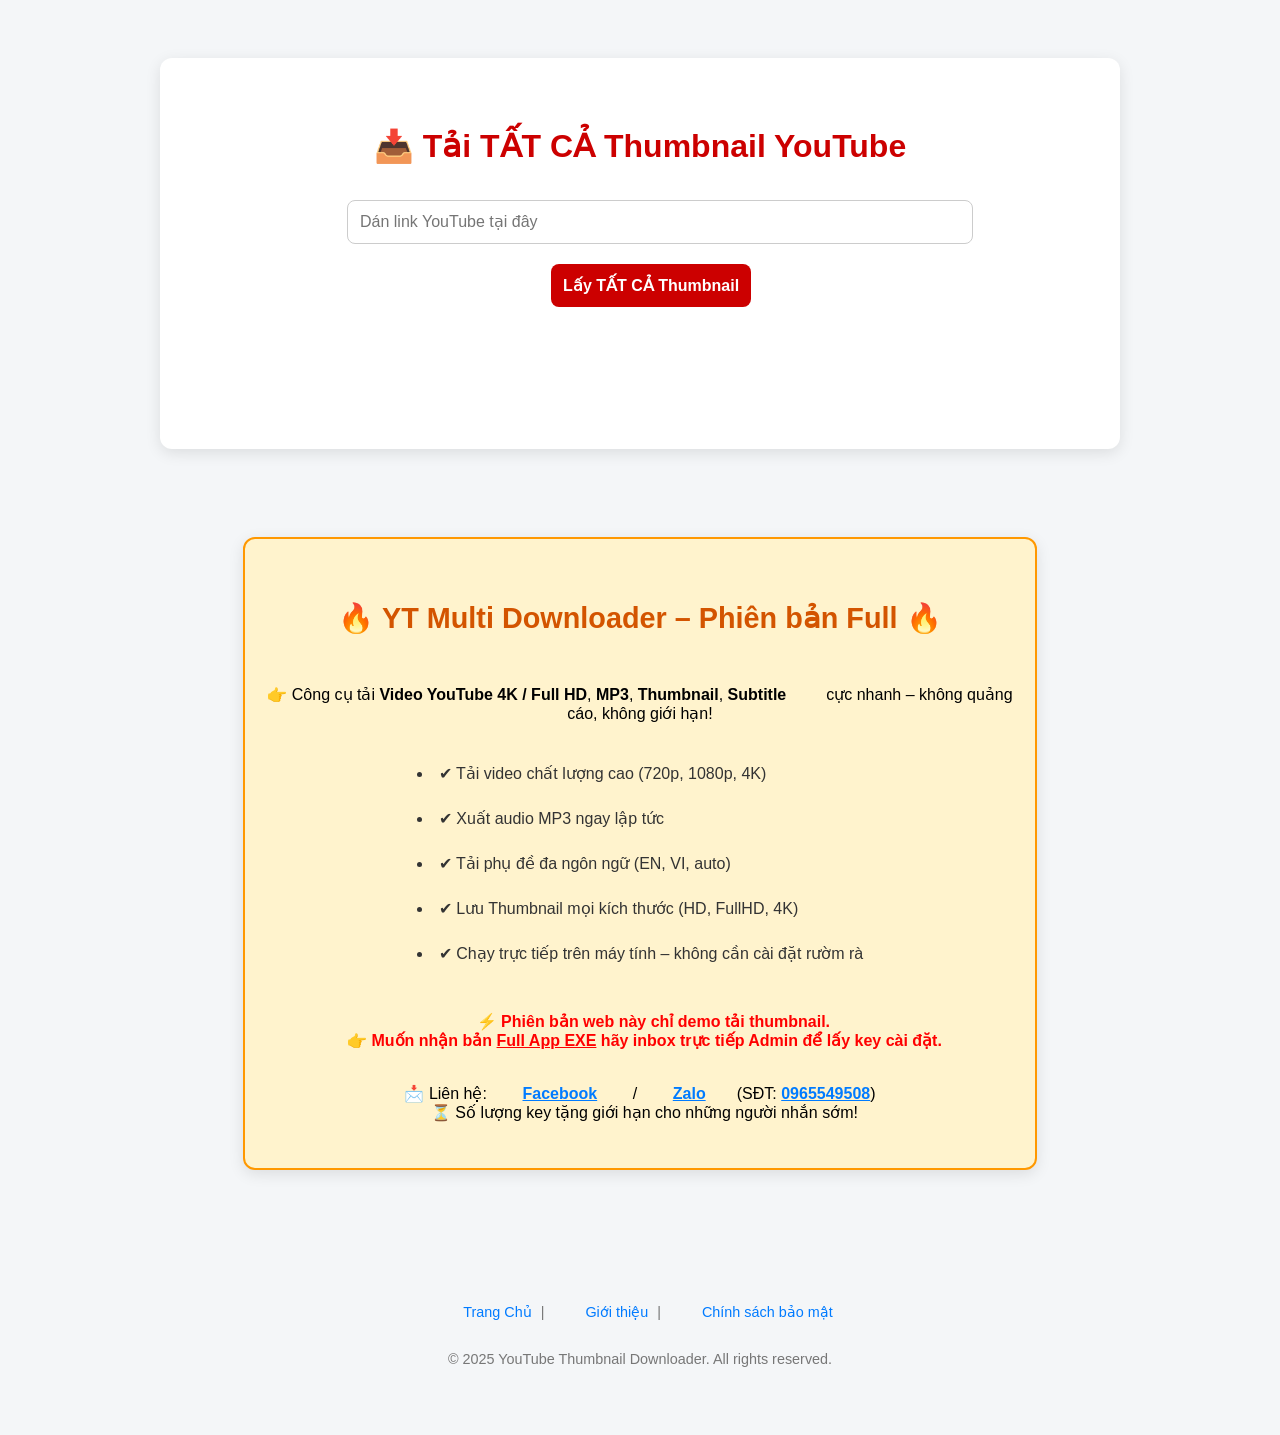
<file: templates/index.html>
<!DOCTYPE html>
<html lang="vi">
<head>
  <meta charset="UTF-8">
  <title>Tải Ảnh Thumbnail YouTube 4K/Full HD Miễn Phí | Công cụ Downloader</title>
  
    <meta name="google-site-verification" content="6FR1GZkg0ui9bhxBJgJvOVmQJhJFdoR4V6pTePUCnzE" /> 
  
    <meta name="description" content="Tải Thumbnail YouTube miễn phí, chất lượng cao (HD, FullHD, 4K). Công cụ Downloader nhanh và dễ dùng, hỗ trợ mọi kích thước ảnh thu nhỏ.">
  <meta property="og:title" content="YouTube Thumbnail Downloader - Công cụ Tải ảnh thu nhỏ HD/4K Miễn phí">
  <meta property="og:description" content="Tải xuống Thumbnail YouTube miễn phí, chất lượng cao (HD, FullHD, 4K). Công cụ YouTube Thumbnail Downloader nhanh và dễ dùng, hỗ trợ mọi kích thước ảnh thu nhỏ.">
  <meta property="og:image" content="https://yt-thumbnail-downloader-diqi.onrender.com/static/logo-share.png">
  <meta property="og:url" content="https://yt-thumbnail-downloader-diqi.onrender.com">
  <meta property="og:type" content="website">
  <meta name="twitter:card" content="summary_large_image">
  
    <script type="application/ld+json">
  {
    "@context": "https://schema.org",
    "@type": "SoftwareApplication",
    "name": "YouTube Thumbnail Downloader",
    "operatingSystem": "Web Browser",
    "applicationCategory": "Multimedia",
    "url": "https://yt-thumbnail-downloader-diqi.onrender.com/",
    "description": "Tải ảnh thumbnail YouTube chất lượng cao 4K/Full HD miễn phí.",
    "offers": {
      "@type": "Offer",
      "priceSpecification": {
        "@type": "PriceSpecification",
        "price": "0",
        "priceCurrency": "USD"
      }
    }
  }
  </script>

  <link rel="stylesheet" href="/static/style.css">
</head>
<body>
  <div class="container">
    <h1>📥 Tải TẤT CẢ Thumbnail YouTube</h1>
    
    <input type="text" id="ytLink" placeholder="Dán link YouTube tại đây"><br>
    
    <button onclick="getThumbnail()">Lấy TẤT CẢ Thumbnail</button>

    <div id="videoInfo">
      <h2 id="videoTitle"></h2> 
    </div>

        <div id="result" class="result">
            </div>
  </div>

    <div class="container promo">
    <h2>🔥 YT Multi Downloader – Phiên bản Full 🔥</h2>
    <p>👉 Công cụ tải <b>Video YouTube 4K / Full HD</b>, <b>MP3</b>, <b>Thumbnail</b>, <b>Subtitle</b> 
       cực nhanh – không quảng cáo, không giới hạn!</p>
    <ul>
      <li>✔ Tải video chất lượng cao (720p, 1080p, 4K)</li>
      <li>✔ Xuất audio MP3 ngay lập tức</li>
      <li>✔ Tải phụ đề đa ngôn ngữ (EN, VI, auto)</li>
      <li>✔ Lưu Thumbnail mọi kích thước (HD, FullHD, 4K)</li>
      <li>✔ Chạy trực tiếp trên máy tính – không cần cài đặt rườm rà</li>
    </ul>
    <p style="color:red; font-weight:bold;">
      ⚡ Phiên bản web này chỉ demo tải thumbnail. <br>
      👉 Muốn nhận bản <u>Full App EXE</u> hãy inbox trực tiếp Admin để lấy key cài đặt.
    </p>
    <p>
      📩 Liên hệ: 
      <b><a href="https://www.facebook.com/nguyenvan.dong08/?locale=vi_VN" target="_blank">Facebook</a></b> 
      / 
      <b><a href="https://zalo.me/0965549508" target="_blank">Zalo</a></b>
      (SĐT: <a href="tel:0965549508">0965549508</a>)
      <br>
      ⏳ Số lượng key tặng giới hạn cho những người nhắn sớm!
    </p>
  </div>
  
  <footer>
    <div class="footer-links">
        <a href="/">Trang Chủ</a> |
        <a href="/about">Giới thiệu</a> |
        <a href="/privacy">Chính sách bảo mật</a>
    </div>
    <p>&copy; 2025 YouTube Thumbnail Downloader. All rights reserved.</p>
  </footer>

  <script src="/static/script.js"></script>
</body>
</html>
</file>
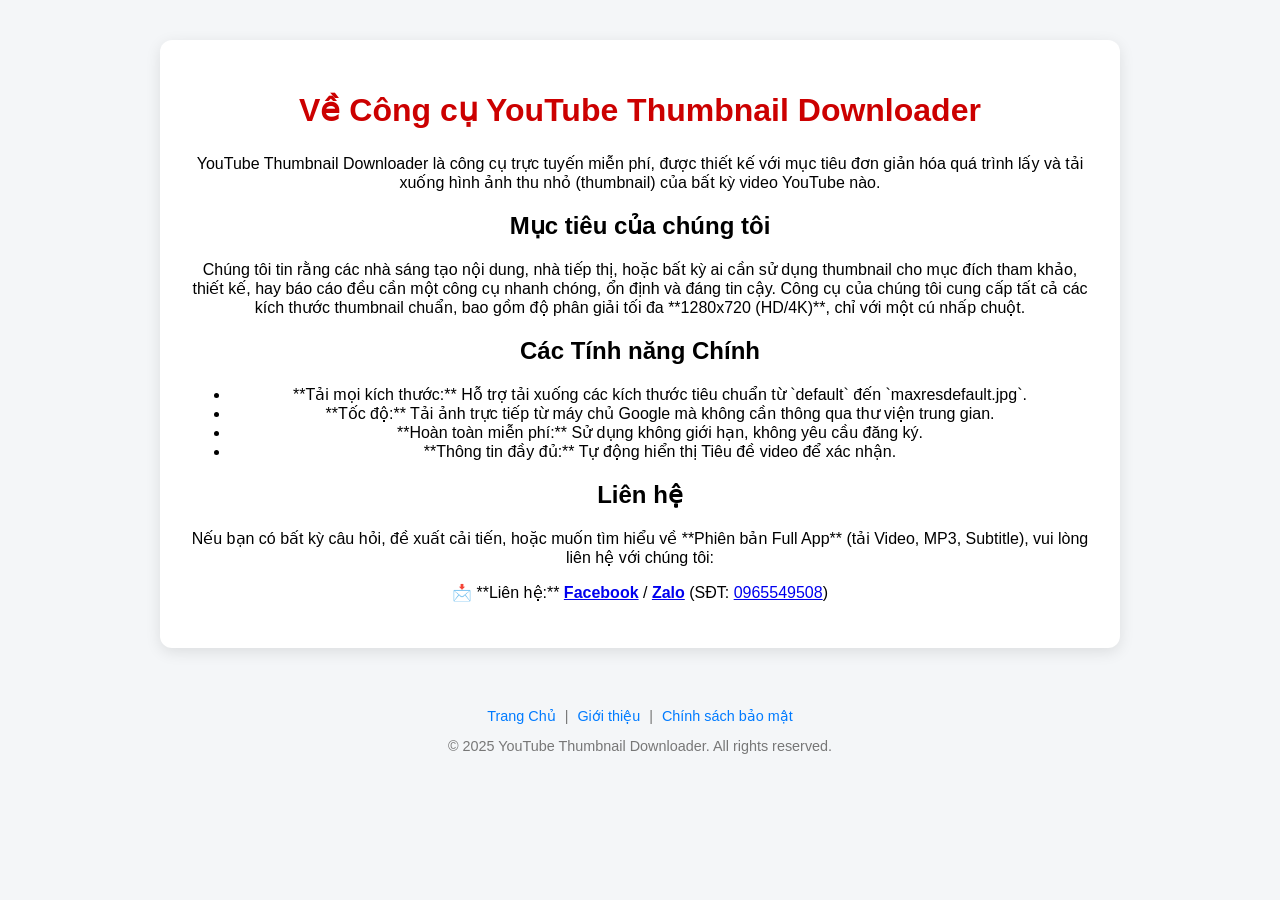
<file: templates/about.html>
<!DOCTYPE html>
<html lang="vi">
<head>
  <meta charset="UTF-8">
  <title>Giới thiệu về YouTube Thumbnail Downloader</title>
  <link rel="stylesheet" href="/static/style.css"> 
</head>
<body>
  <div class="container">
    <h1>Về Công cụ YouTube Thumbnail Downloader</h1>
    
    <p>YouTube Thumbnail Downloader là công cụ trực tuyến miễn phí, được thiết kế với mục tiêu đơn giản hóa quá trình lấy và tải xuống hình ảnh thu nhỏ (thumbnail) của bất kỳ video YouTube nào.</p>
    
    <h2>Mục tiêu của chúng tôi</h2>
    <p>
      Chúng tôi tin rằng các nhà sáng tạo nội dung, nhà tiếp thị, hoặc bất kỳ ai cần sử dụng thumbnail cho mục đích tham khảo, thiết kế, hay báo cáo đều cần một công cụ nhanh chóng, ổn định và đáng tin cậy. Công cụ của chúng tôi cung cấp tất cả các kích thước thumbnail chuẩn, bao gồm độ phân giải tối đa **1280x720 (HD/4K)**, chỉ với một cú nhấp chuột.
    </p>

    <h2>Các Tính năng Chính</h2>
    <ul>
      <li>**Tải mọi kích thước:** Hỗ trợ tải xuống các kích thước tiêu chuẩn từ `default` đến `maxresdefault.jpg`.</li>
      <li>**Tốc độ:** Tải ảnh trực tiếp từ máy chủ Google mà không cần thông qua thư viện trung gian.</li>
      <li>**Hoàn toàn miễn phí:** Sử dụng không giới hạn, không yêu cầu đăng ký.</li>
      <li>**Thông tin đầy đủ:** Tự động hiển thị Tiêu đề video để xác nhận.</li>
    </ul>

    <h2>Liên hệ</h2>
    <p>
      Nếu bạn có bất kỳ câu hỏi, đề xuất cải tiến, hoặc muốn tìm hiểu về **Phiên bản Full App** (tải Video, MP3, Subtitle), vui lòng liên hệ với chúng tôi:
    </p>
    <p>
      📩 **Liên hệ:** <b><a href="https://www.facebook.com/nguyenvan.dong08/?locale=vi_VN" target="_blank">Facebook</a></b> 
      / 
      <b><a href="https://zalo.me/0965549508" target="_blank">Zalo</a></b>
      (SĐT: <a href="tel:0965549508">0965549508</a>)
    </p>
  </div>
  
  <footer>
    <div class="footer-links">
        <a href="/">Trang Chủ</a> |
        <a href="/about">Giới thiệu</a> |
        <a href="/privacy">Chính sách bảo mật</a>
    </div>
    <p>&copy; 2025 YouTube Thumbnail Downloader. All rights reserved.</p>
  </footer>
</body>
</html>
</file>
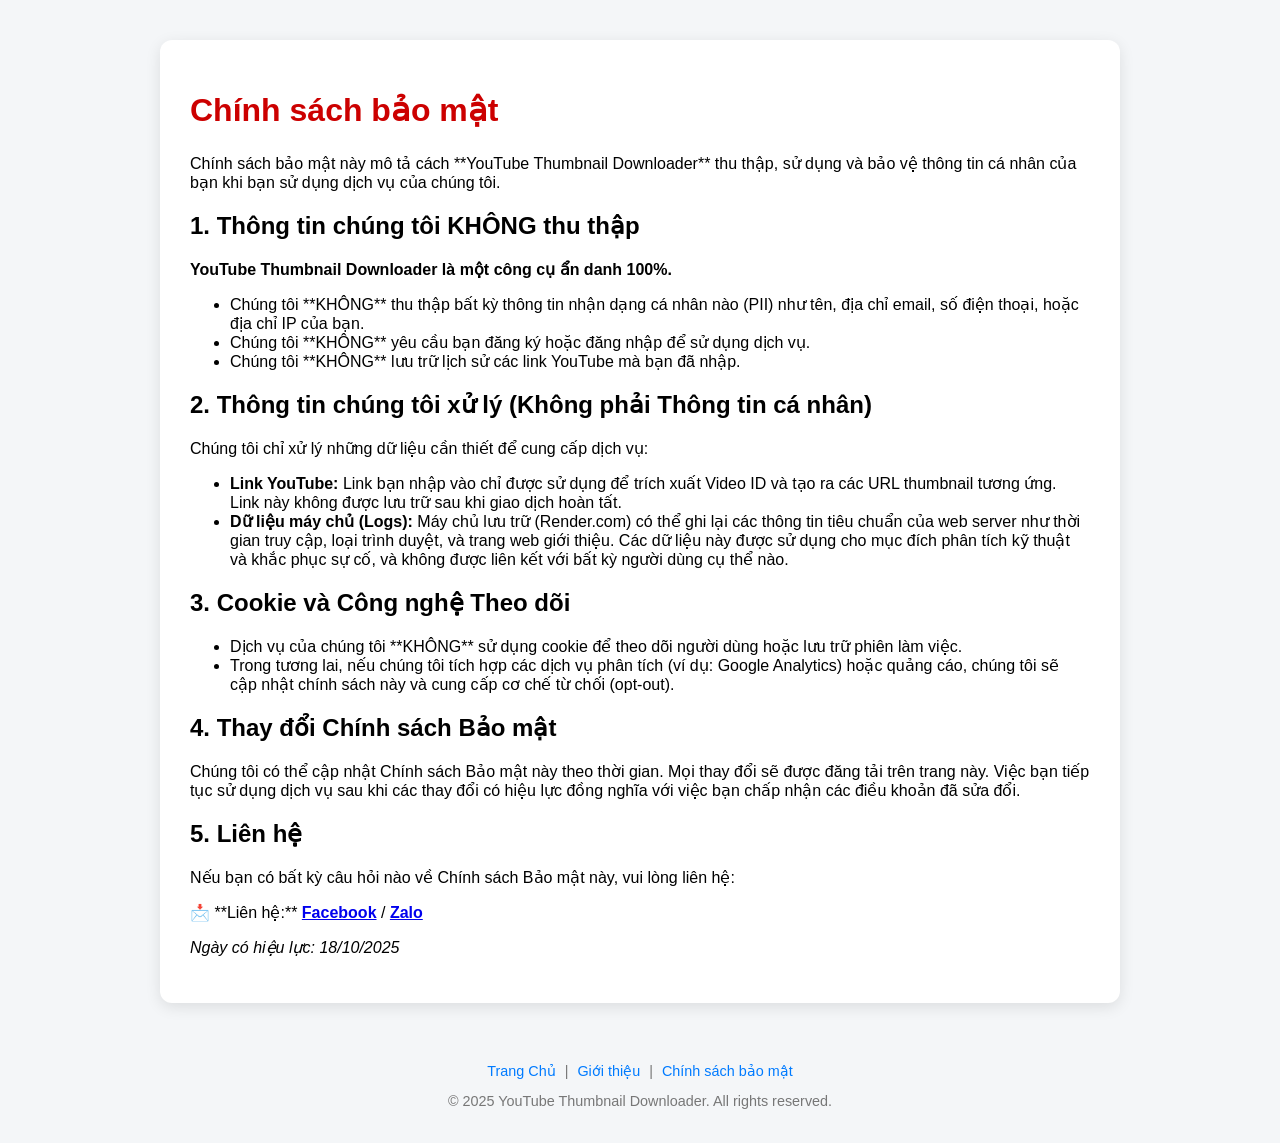
<file: templates/privacy.html>
<!DOCTYPE html>
<html lang="vi">
<head>
  <meta charset="UTF-8">
  <title>Chính sách bảo mật - YouTube Thumbnail Downloader</title>
  <link rel="stylesheet" href="/static/style.css">
</head>
<body>
  <div class="container" style="text-align: left;">
    <h1>Chính sách bảo mật</h1>
    
    <p>Chính sách bảo mật này mô tả cách **YouTube Thumbnail Downloader** thu thập, sử dụng và bảo vệ thông tin cá nhân của bạn khi bạn sử dụng dịch vụ của chúng tôi.</p>

    <h2>1. Thông tin chúng tôi KHÔNG thu thập</h2>
    <p><strong>YouTube Thumbnail Downloader là một công cụ ẩn danh 100%.</strong></p>
    <ul>
      <li>Chúng tôi **KHÔNG** thu thập bất kỳ thông tin nhận dạng cá nhân nào (PII) như tên, địa chỉ email, số điện thoại, hoặc địa chỉ IP của bạn.</li>
      <li>Chúng tôi **KHÔNG** yêu cầu bạn đăng ký hoặc đăng nhập để sử dụng dịch vụ.</li>
      <li>Chúng tôi **KHÔNG** lưu trữ lịch sử các link YouTube mà bạn đã nhập.</li>
    </ul>

    <h2>2. Thông tin chúng tôi xử lý (Không phải Thông tin cá nhân)</h2>
    <p>Chúng tôi chỉ xử lý những dữ liệu cần thiết để cung cấp dịch vụ:</p>
    <ul>
      <li><strong>Link YouTube:</strong> Link bạn nhập vào chỉ được sử dụng để trích xuất Video ID và tạo ra các URL thumbnail tương ứng. Link này không được lưu trữ sau khi giao dịch hoàn tất.</li>
      <li><strong>Dữ liệu máy chủ (Logs):</strong> Máy chủ lưu trữ (Render.com) có thể ghi lại các thông tin tiêu chuẩn của web server như thời gian truy cập, loại trình duyệt, và trang web giới thiệu. Các dữ liệu này được sử dụng cho mục đích phân tích kỹ thuật và khắc phục sự cố, và không được liên kết với bất kỳ người dùng cụ thể nào.</li>
    </ul>
    
    <h2>3. Cookie và Công nghệ Theo dõi</h2>
    <ul>
        <li>Dịch vụ của chúng tôi **KHÔNG** sử dụng cookie để theo dõi người dùng hoặc lưu trữ phiên làm việc.</li>
        <li>Trong tương lai, nếu chúng tôi tích hợp các dịch vụ phân tích (ví dụ: Google Analytics) hoặc quảng cáo, chúng tôi sẽ cập nhật chính sách này và cung cấp cơ chế từ chối (opt-out).</li>
    </ul>

    <h2>4. Thay đổi Chính sách Bảo mật</h2>
    <p>Chúng tôi có thể cập nhật Chính sách Bảo mật này theo thời gian. Mọi thay đổi sẽ được đăng tải trên trang này. Việc bạn tiếp tục sử dụng dịch vụ sau khi các thay đổi có hiệu lực đồng nghĩa với việc bạn chấp nhận các điều khoản đã sửa đổi.</p>

    <h2>5. Liên hệ</h2>
    <p>Nếu bạn có bất kỳ câu hỏi nào về Chính sách Bảo mật này, vui lòng liên hệ:</p>
    <p>
      📩 **Liên hệ:** <b><a href="https://www.facebook.com/nguyenvan.dong08/?locale=vi_VN" target="_blank">Facebook</a></b> 
      / 
      <b><a href="https://zalo.me/0965549508" target="_blank">Zalo</a></b>
    </p>
    <p><em>Ngày có hiệu lực: 18/10/2025</em></p>
  </div>

  <footer>
    <div class="footer-links">
        <a href="/">Trang Chủ</a> |
        <a href="/about">Giới thiệu</a> |
        <a href="/privacy">Chính sách bảo mật</a>
    </div>
    <p>&copy; 2025 YouTube Thumbnail Downloader. All rights reserved.</p>
  </footer>
</body>
</html>
</file>
<file: static/style.css>
/* style.css */

body { 
    font-family: Arial, sans-serif; 
    background: #f4f6f8; 
    margin: 0; 
    padding: 0; 
}
.container { 
    max-width: 900px; 
    margin: 40px auto; 
    background: white; 
    padding: 30px;
    border-radius: 12px; 
    box-shadow: 0 4px 15px rgba(0,0,0,0.1); 
    text-align: center; 
}
h1 { 
    color: #cc0000; 
    margin-bottom: 25px; 
}
h2#videoTitle {
    color: #333;
    margin: 20px 0 30px;
    font-size: 1.5em;
    font-weight: bold;
    text-align: center;
    word-break: break-word; 
    display: none; 
}
input, button {
    padding: 12px; 
    margin: 10px 5px; 
    border: 1px solid #ccc; 
    border-radius: 8px; 
    font-size: 16px;
}
input { 
    width: 90%; 
    max-width: 600px;
}
button { 
    background: #cc0000; 
    color: white; 
    cursor: pointer; 
    border: none; 
    font-weight: bold;
    transition: background 0.3s ease;
}
button:hover { 
    background: #a00000; 
}
.result { 
    margin-top: 30px; 
    display: flex; 
    flex-wrap: wrap; 
    justify-content: center;
    gap: 20px;
}
.box { 
    border: 1px solid #e0e0e0; 
    padding: 15px; 
    border-radius: 10px; 
    flex: 1 1 250px; 
    max-width: 300px;
    box-shadow: 0 2px 5px rgba(0,0,0,0.05);
}
.box h3 { 
    margin: 0 0 10px; 
    color: #007BFF; 
    font-size: 1.1em;
}
.thumb-preview {
    min-height: 150px; 
    display: flex;
    align-items: center;
    justify-content: center;
    margin-bottom: 10px;
}
img { 
    max-width: 100%; 
    height: auto;
    border-radius: 6px; 
    border: 1px solid #ddd; 
}
.download-link a {
    display: inline-block;
    background: #28a745;
    color: white;
    padding: 8px 15px;
    border-radius: 5px;
    text-decoration: none;
    margin-top: 10px;
    font-weight: bold;
    transition: background 0.3s ease;
}
.download-link a:hover {
    background: #1e7e34;
}
.error { 
    color: red; 
    margin-top: 20px; 
    font-weight: bold;
}
.loading { 
    font-weight: bold; 
    color: #555; 
}

/* Promo section */
.promo { 
    margin-top: 30px; 
    background: #fff3cd; 
    border: 2px solid #ff9800; 
    border-radius: 12px; 
    padding: 20px; 
    max-width: 750px; 
}
.promo h2 { 
    color: #d35400; 
    font-size: 1.8em;
}
.promo ul { 
    text-align: left; 
    margin: 15px auto; 
    display: inline-block; 
    list-style: disc inside;
    padding-left: 0;
}
.promo li { 
    margin-bottom: 8px; 
    color: #333;
}
.promo p { 
    margin: 8px 0; 
}
.promo a {
    color: #007BFF;
    font-weight: bold;
}

/* Footer */
footer {
    text-align: center;
    margin-top: 40px;
    padding: 20px 0;
    color: #777;
    font-size: 0.9em;
}
.footer-links a {
    color: #007BFF;
    text-decoration: none;
    margin: 0 5px;
}
.footer-links a:hover {
    text-decoration: underline;
}
</file>
